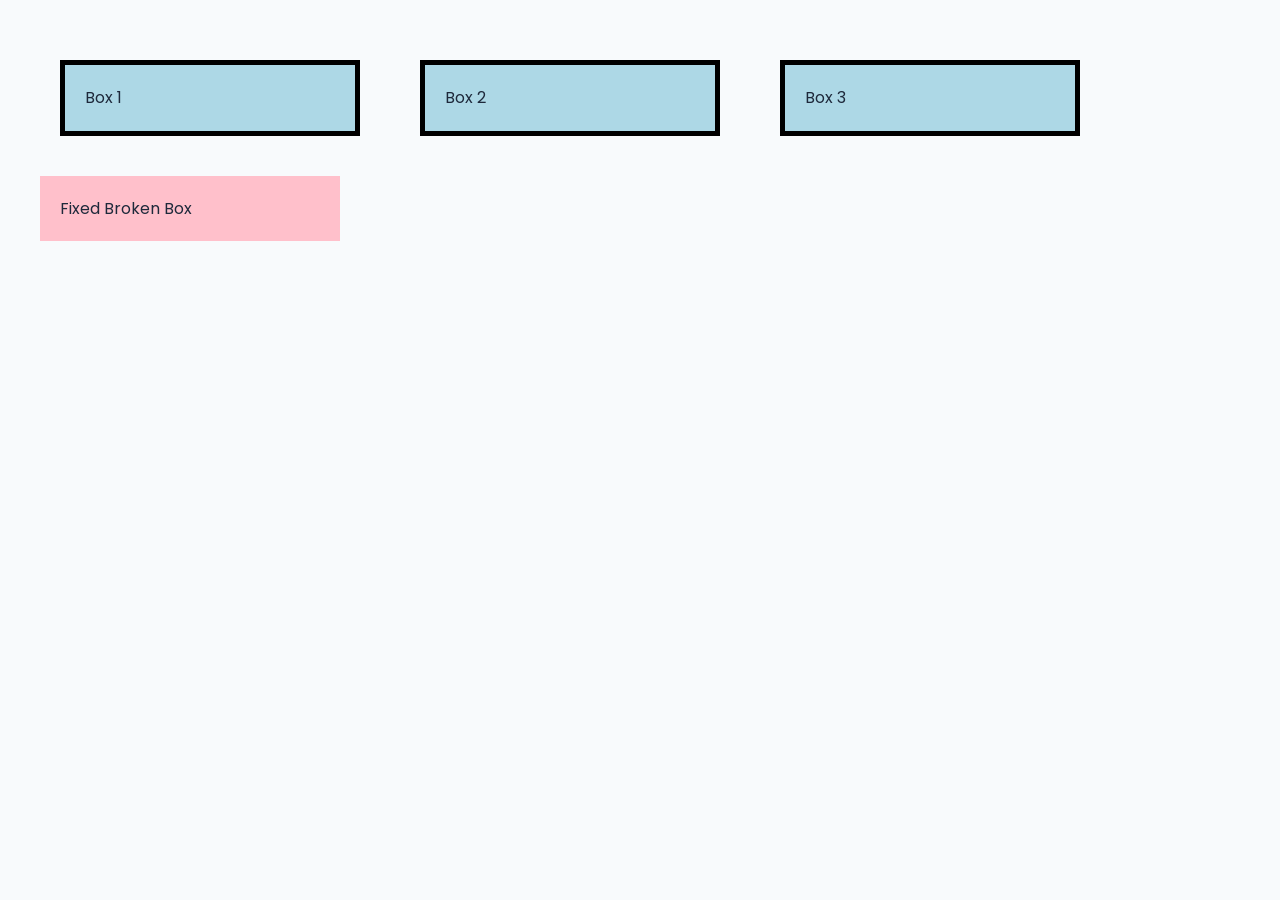
<file: box-model-practice.html>
<!DOCTYPE html>
<html lang="en">
<head>
    <meta charset="UTF-8">
    <meta name="viewport" content="width=device-width, initial-scale=1.0">
    <title>Box Model Practice</title>

    <link rel="stylesheet" href="styles.css">
</head>
<body>

    <div class="box-container">

        <div class="box">
            Box 1
        </div>

        <div class="box">
            Box 2
        </div>

        <div class="box">
            Box 3
        </div>

        <div class="broken-box">
            Fixed Broken Box
        </div>

    </div>

</body>
</html>
</file>
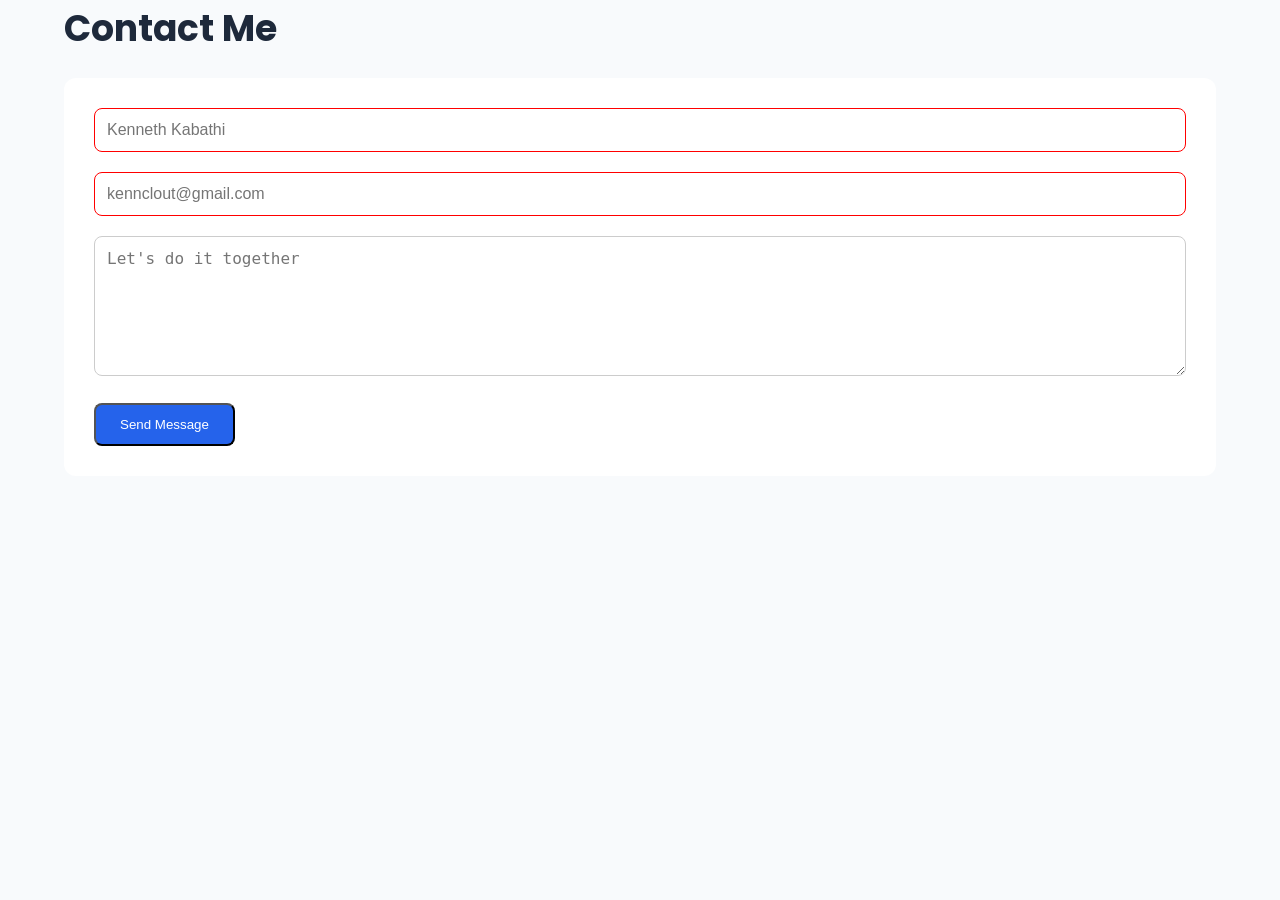
<file: Contact.html>
<!DOCTYPE html>
<html lang="en">
<head>
    <meta charset="UTF-8">
    <meta name="viewport" content="width=device-width, initial-scale=1.0">
    <title>Contact</title>

    <link rel="stylesheet" href="styles.css">
</head>
<body>

    <section class="container">

        <h1>Contact Me</h1>

        <form class="contact-form">

            <div class="form-group">
                <input type="text" placeholder="Kenneth Kabathi" required>
            </div>

            <div class="form-group">
                <input type="email" placeholder="kennclout@gmail.com" required>
            </div>

            <div class="form-group">
                <textarea rows="6" placeholder="Let's do it together"></textarea>
            </div>

            <button class="button primary-btn">
                Send Message
            </button>

        </form>

    </section>

</body>
</html>
</file>
<file: styles.css>
/* GOOGLE FONT */
@import url('https://fonts.googleapis.com/css2?family=Poppins:wght@300;400;500;600;700&display=swap');

/* RESET */
*{
    margin: 0;
    padding: 0;
    box-sizing: border-box;
}

/* ROOT VARIABLES */
:root{
    /* COLORS */
    --color-primary: #2563eb;
    --color-primary-light: #60a5fa;
    --color-primary-dark: #1e40af;
    --color-secondary: #f59e0b;
    --color-background: #f8fafc;
    --color-text: #1e293b;
    --color-muted: #64748b;
    --color-white: #ffffff;

    /* TYPOGRAPHY */
    --font-xs: 0.75rem;
    --font-sm: 0.875rem;
    --font-base: 1rem;
    --font-lg: 1.125rem;
    --font-xl: 1.25rem;
    --font-2xl: 1.5rem;
    --font-3xl: 1.875rem;
    --font-4xl: 2.25rem;

    /* SPACING */
    --spacing: 20px;
}

/* BODY */
body{
    font-family: 'Poppins', sans-serif;
    font-size: 16px;
    line-height: 1.6;
    background: var(--color-background);
    color: var(--color-text);
}

/* IMAGES */
img{
    max-width: 100%;
    display: block;
}

/* CONTAINER */
.container{
    width: 90%;
    max-width: 1200px;
    margin: auto;
}

/* HEADINGS */
h1{
    font-size: var(--font-4xl);
    margin-bottom: 20px;
}

h2{
    font-size: var(--font-3xl);
    margin-bottom: 18px;
}

h3{
    font-size: var(--font-2xl);
    margin-bottom: 15px;
}

h4{
    font-size: var(--font-xl);
}

h5{
    font-size: var(--font-lg);
}

h6{
    font-size: var(--font-base);
}

/* LINKS */
a{
    text-decoration: none;
    color: var(--color-text);
    transition: all 0.3s ease;
}

a:hover{
    color: var(--color-primary);
}

/* NAVBAR */
.navbar{
    background: var(--color-white);
    padding: 20px 0;
    box-shadow: 0 2px 10px rgba(0,0,0,0.1);
}

.nav-container{
    display: flex;
    justify-content: space-between;
    align-items: center;
}

.logo{
    font-size: var(--font-xl);
    font-weight: 700;
    color: var(--color-primary);
}

.nav-links{
    display: flex;
    gap: 20px;
    list-style: none;
}

/* HERO */
.hero{
    min-height: 100vh;
    display: flex;
    align-items: center;
    padding: 40px 0;
}

.hero-content{
    display: grid;
    grid-template-columns: 1fr;
    gap: 30px;
    align-items: center;
}

.hero-text p{
    margin-bottom: 20px;
    color: var(--color-muted);
}

/* BUTTONS */
.button{
    display: inline-block;
    padding: 12px 24px;
    border-radius: 8px;
    transition: all 0.3s ease;
    font-weight: 500;
}

.primary-btn{
    background: var(--color-primary);
    color: white;
}

.primary-btn:hover{
    transform: translateY(-2px);
    box-shadow: 0 4px 6px rgba(0,0,0,0.1);
}

.secondary-btn{
    border: 2px solid var(--color-primary);
    color: var(--color-primary);
}

.secondary-btn:hover{
    background: var(--color-primary);
    color: white;
}

.danger-btn{
    background: red;
    color: white;
}

.disabled-btn{
    background: gray;
    color: white;
    cursor: not-allowed;
}

/* CARDS */
.card-grid{
    display: grid;
    grid-template-columns: 1fr;
    gap: 20px;
    padding: 40px 0;
}

.card{
    background: white;
    border-radius: 12px;
    overflow: hidden;
    padding: 20px;
    transition: all 0.3s ease;
}

.card:hover{
    box-shadow: 0 10px 20px rgba(0,0,0,0.1);
}

.card img{
    width: 100%;
    margin-bottom: 15px;
}

.card h3{
    margin-bottom: 15px;
}

.card p{
    margin-bottom: 15px;
    color: var(--color-muted);
}

/* TAGS */
.tags{
    display: flex;
    gap: 10px;
    margin-bottom: 15px;
    flex-wrap: wrap;
}

.tag{
    background: var(--color-primary-light);
    color: white;
    padding: 5px 10px;
    border-radius: 20px;
    font-size: var(--font-sm);
}

/* FORM */
.contact-form{
    background: white;
    padding: 30px;
    border-radius: 12px;
}

.form-group{
    margin-bottom: 20px;
}

input,
textarea{
    width: 100%;
    padding: 12px;
    border: 1px solid #ccc;
    border-radius: 8px;
    font-size: 16px;
}

input:focus,
textarea:focus{
    outline: 2px solid var(--color-primary);
    outline-offset: 2px;
}

input:invalid,
textarea:invalid{
    border: 1px solid red;
}

/* FOOTER */
.footer{
    background: #0f172a;
    color: white;
    padding: 40px 0;
}

.footer-grid{
    display: grid;
    grid-template-columns: 1fr;
    gap: 30px;
}

.footer-bottom{
    text-align: center;
    margin-top: 30px;
}

/* BOX MODEL PRACTICE */
.box-container{
    display: flex;
    flex-wrap: wrap;
    gap: 20px;
    padding: 40px;
}

.box{
    width: 300px;
    padding: 20px;
    border: 5px solid black;
    margin: 20px;
    background: lightblue;
}

/* FIXED BOX */
.broken-box{
    width: 300px;
    padding: 20px;
    border: none;
    box-sizing: border-box;
    background: pink;
}

/* GALLERY */
.gallery{
    display: grid;
    grid-template-columns: repeat(3,1fr);
    gap: 20px;
    padding: 40px 0;
}

.gallery img{
    width: 100%;
    height: 250px;
    object-fit: cover;
}

/* MAGAZINE LAYOUT */
.magazine-layout{
    display: grid;
    grid-template-columns: 1fr;
    gap: 20px;
    padding: 40px 0;
}

.header,
.sidebar,
.main-content,
.footer-box{
    background: white;
    padding: 20px;
}

/* RESPONSIVE DESIGN */

/* TABLET */
@media (min-width:768px){

    .hero-content{
        grid-template-columns: 1fr 1fr;
    }

    .card-grid{
        grid-template-columns: repeat(2,1fr);
    }

    .footer-grid{
        grid-template-columns: repeat(2,1fr);
    }

    .magazine-layout{
        grid-template-columns: 1fr 2fr;
    }

    .header,
    .footer-box{
        grid-column: span 2;
    }
}

/* DESKTOP */
@media (min-width:1024px){

    .card-grid{
        grid-template-columns: repeat(3,1fr);
    }

    .footer-grid{
        grid-template-columns: repeat(4,1fr);
    }
}

/* LARGE SCREENS */
@media (min-width:1280px){

    .container{
        max-width: 1400px;
    }
  }
</file>
